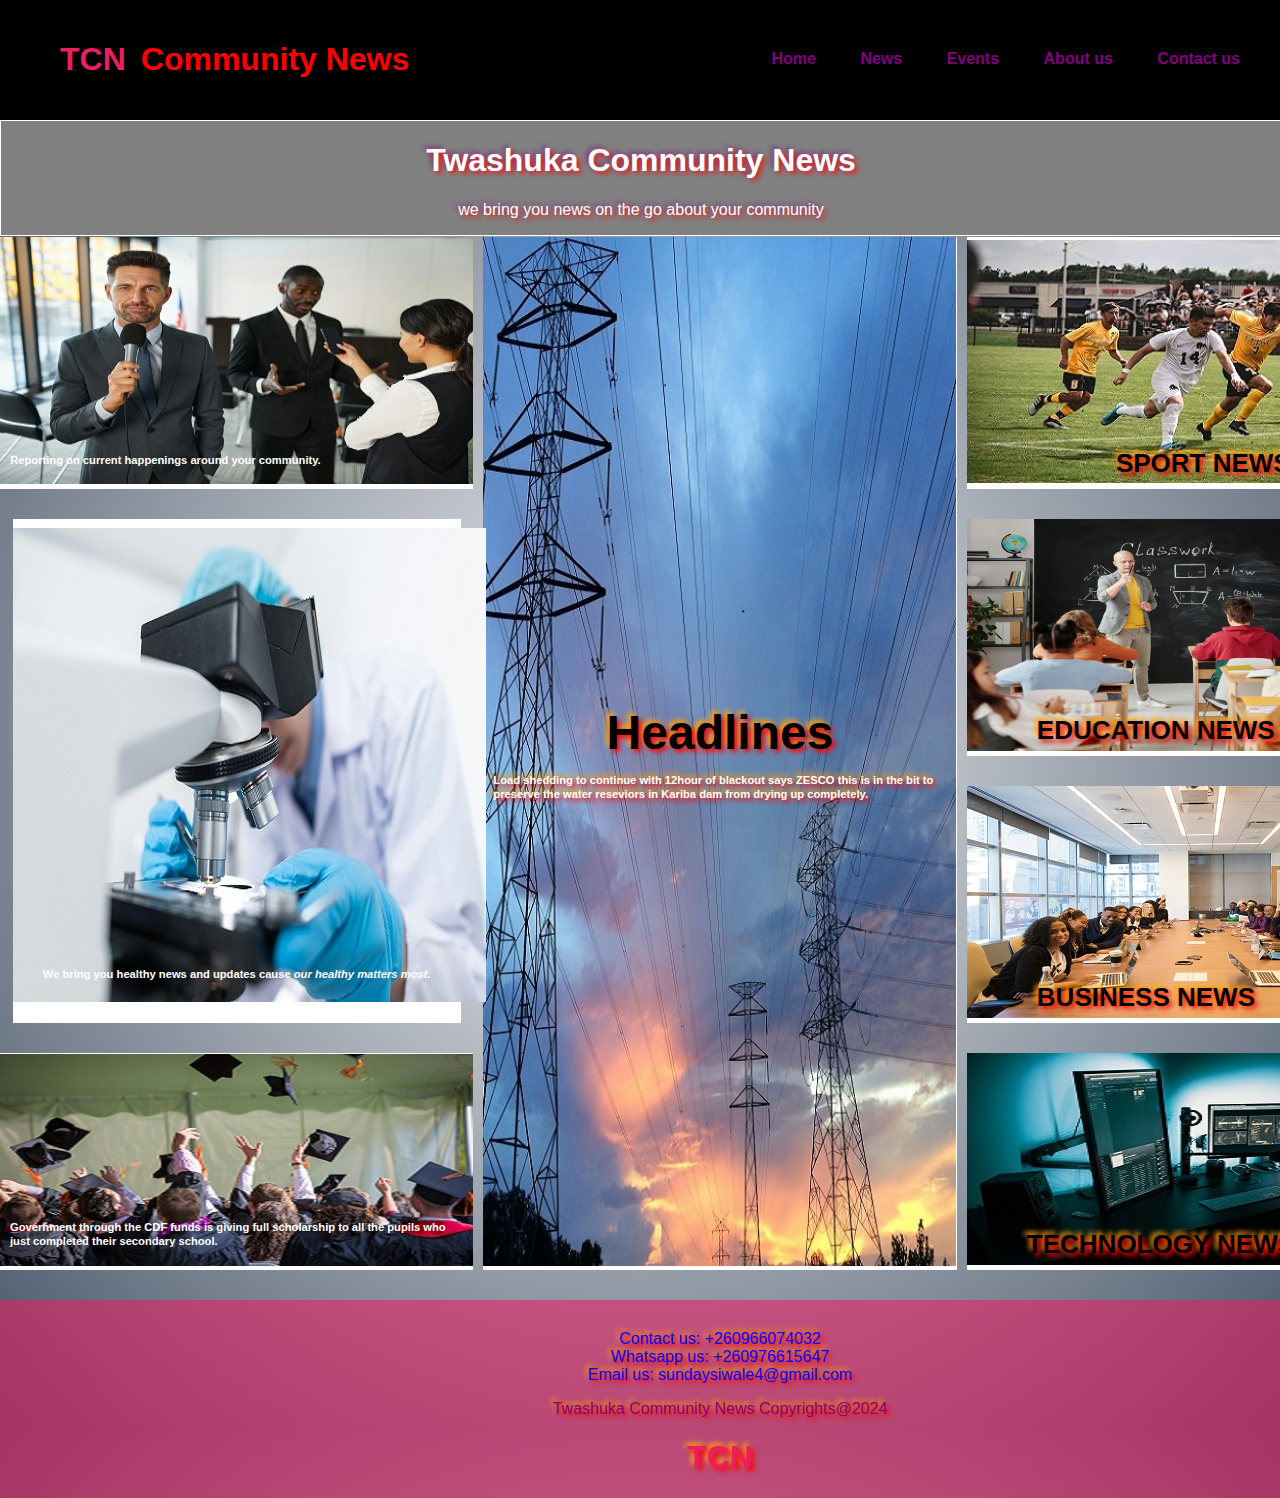
<file: index.html>
<!DOCTYPE html>
<html lang="en">
<head>
    <meta charset="UTF-8">
    <meta name="viewport" content="width=device-width, initial-scale=1.0">
    <script src="main.js" defer></script>
    <title>Home Page</title>
    <link rel="stylesheet" href="style.css">
    <link rel="preconnect" href="https://fonts.googleapis.com">
<link rel="preconnect" href="https://fonts.gstatic.com" crossorigin>
<link href="https://fonts.googleapis.com/css2?family=Open+Sans:ital,wght@0,300..800;1,300..800&display=swap" rel="stylesheet">
</head>
<body>

  <header>
    <div class="container">
      <div>
    <h1><span class="spin">tcn</span>Community News</h1>
      </div>
    <ul>
      <li id="current"><a href="index.html">Home</a></li>
      <li><a href="news.html">News</a></li>
      <li><a href="events.html">Events</a></li>
      <li><a href="about us.html">About us</a></li>
      <li><a href="contact us.html">Contact us</a></li>
    </ul>
  </header>

  <div id="header-news">
  <h1 class="tips">Twashuka Community News</h1>
  <p class="cat">we bring you news on the go about your community</p>
  </div>

  <div class="grid">
   <div class="item">
    <div class="images1"><img src="images/img14.jpg" width="473px" height="247px" alt=""/></div>
    <div class="overlay1">
      <p>Reporting on current happenings around your community.</p>
    </div>
   </div>
   <div class="item">
    <div class="images2"><img src="images/electric.jpg" width="473px" height="1029px" alt="electricity grid"/></div>
    <div class="overlay2">
      <h1 class="headlines">Headlines</h1>
      <p>Load shedding to continue with 12hour of blackout says ZESCO this is in the bit to preserve the water reseviors in Kariba dam from drying up completely.</p>
    </div>
   </div>
   <div class="item">
    <div class="images3"><img src="images/img5.jpg" height="243" width="473"  alt="sport news"/></div>
    <div class="overlay3">
      <h1>Sport News</h1>
    </div>
   </div>
   <div class="item">
    <div class="images17"><img src="images/healthy.jpg" width="473px" height="474px" alt="ocean"/></div>
    <div class="overlay17">
      <p>We bring you healthy news and updates cause <i>our healthy matters most.</i></p>
    </div>
   </div>
   <div class="item">
    <div class="images5"><img src="images/img8.jpg" height="232" width="473"  alt="sport news"/></div>
    <div class="overlay5">
      <h1>education news</h1>
    </div>
   </div>
   <div class="item">
    <div class="images6"><img src="images/img3.jpg" height="232" width="473"  alt="bisiness news"/></div>
    <div class="overlay6">
      <h1>business news</h1>
    </div>
   </div>
   <div class="item">
    <div class="images7"><img src="images/img4.jpg" width="473px" height="212px" alt="ocean"/></div>
    <div class="overlay7">
      <p>Government through the CDF funds is giving full scholarship to all the pupils who just completed their secondary school. </p>
    </div>
   </div>
   <div class="item">
    <div class="images8"><img src="images/img22.jpg" height="212" width="473"  alt="technology news"/></div>
    <div class="overlay8">
      <h1>technology news</h1>
    </div>
   </div>
   <div class="item">
  <div class="footer">
    <div class="contact">
      <ul>
      <li><a href="#"></a>Contact us: +260966074032</li>
      <li><a href="#"></a>Whatsapp us: +260976615647</li>
      <li><a href="#"></a>Email us: sundaysiwale4@gmail.com</li>
      </ul>
      </div>
    
    <p>Twashuka Community News Copyrights@2024</p>
        <div class="add">
         <h1 class="spin">tcn</h1>
        </div>
  </div>

   </div>
   


   


  
  
  
  
  
  </div>

  
</body>
</html>
</file>
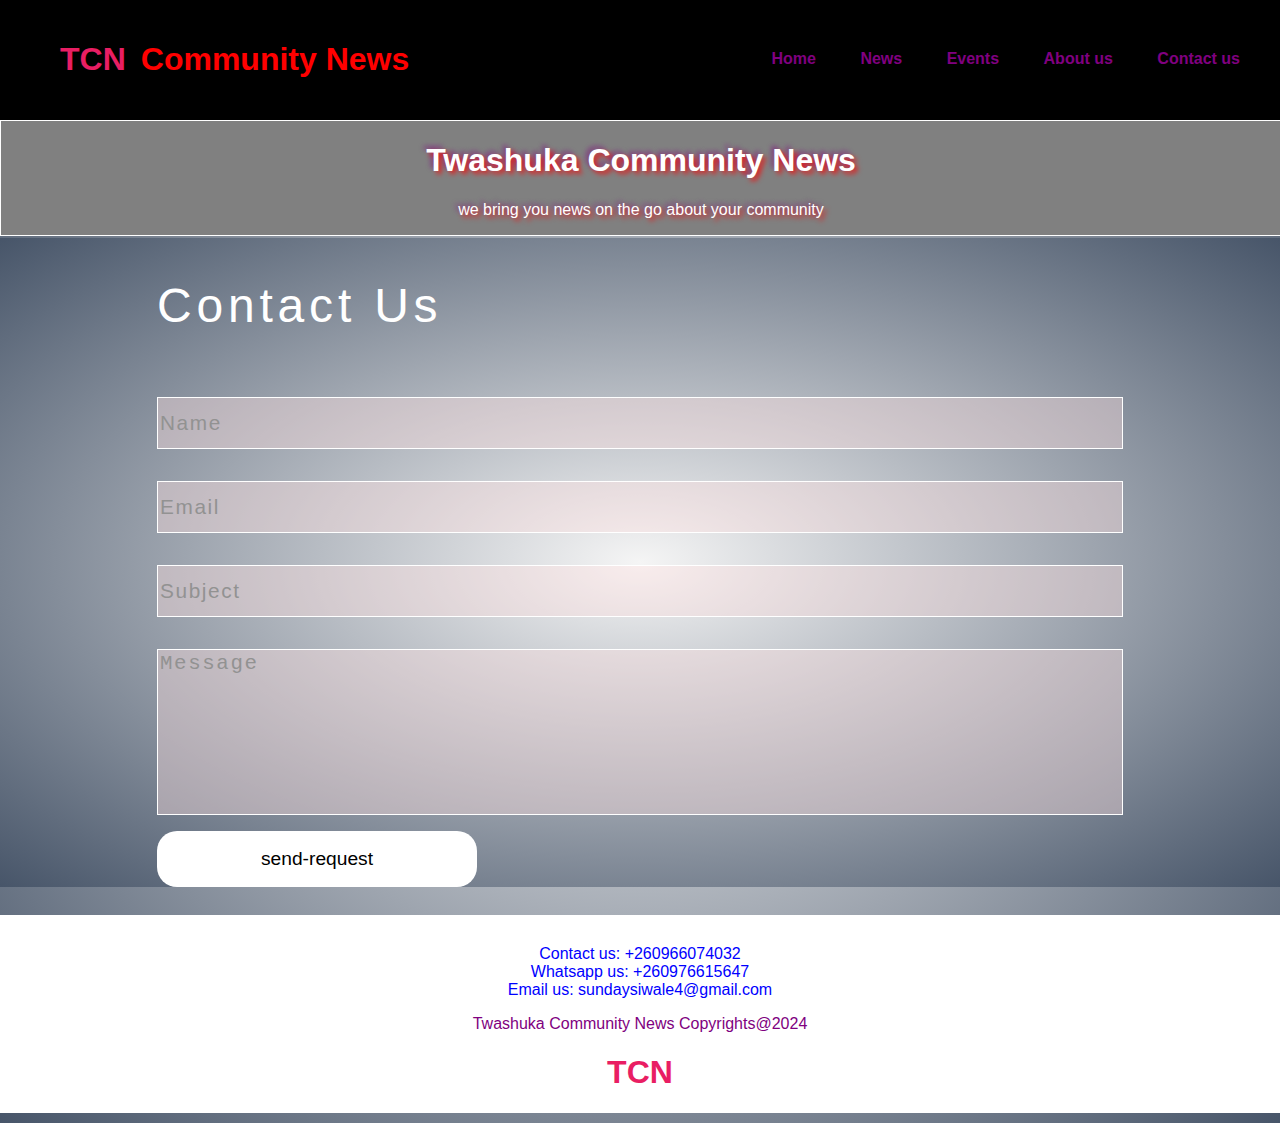
<file: contact us.html>
<!-- Created by user on 6/10/2024, 12:53:19 PM -->
<!-- Last modified by user on 4/13/2025, 4:20:31 AM -->
<!DOCTYPE html>
<html lang="en">
<head>
    <meta charset="UTF-8">
    <meta name="viewport" content="width=device-width, initial-scale=1.0">
    <script src="main.js" defer></script>
    <title>Contact us page</title>
    <link rel="stylesheet" href="style.css">
    <link rel="preconnect" href="https://fonts.googleapis.com">
<link rel="preconnect" href="https://fonts.gstatic.com" crossorigin>
<link href="https://fonts.googleapis.com/css2?family=Open+Sans:ital,wght@0,300..800;1,300..800&display=swap" rel="stylesheet">
</head>
<body>

  <header>
    <div class="container">
      <div>
    <h1><span class="spin">tcn</span>Community News</h1>
      </div>
    <ul>
      <li id="current"><a href="index.html">Home</a></li>
      <li><a href="news.html">News</a></li>
      <li><a href="events.html">Events</a></li>
      <li><a href="about us.html">About us</a></li>
      <li><a href="contact us.html">Contact us</a></li>
    </ul>
  </header>

  <div id="header-news">
  <h1 class="tips">Twashuka Community News</h1>
  <p class="cat">we bring you news on the go about your community</p>
  </div>
  <div class="form-container">
    <div class="wrapper">
      <h2 class="form-heading">Contact Us</h2>
      <form class="contact-form">
        <input 
        type="text"
        autocomplete="off"
        placeholder="Name"
        class="contact-form-input"
        />
        <input 
        type="email"
        autocomplete="off"
        placeholder="Email"
        class="contact-form-input"
        />
        <input 
        type="text"
        autocomplete="off"
        placeholder="Subject"
        class="contact-form-input"
        />
        <textarea class="contact-form-input
        contact-form-textarea"
        placeholder="Message"
        ></textarea>
        <input type="submit"
        class="form-submit-btn" value="send-request"
        />
      </form>
    </div>
  </div>
  <br>
  <div class="item">
  <div class="footer">
    <div class="contact">
      <ul>
      <li><a href="#"></a>Contact us: +260966074032</li>
      <li><a href="#"></a>Whatsapp us: +260976615647</li>
      <li><a href="#"></a>Email us: sundaysiwale4@gmail.com</li>
      </ul>
      </div>
     <p>Twashuka Community News Copyrights@2024</p>
         <div class="add">
          <h1 class="spin">tcn</h1>
         </div>
   </div>
 
    </div> 
   </div>  
</body>
</html>
</file>
<file: style.css>
html,body{
    font-family: open-sans, sans-serif;
    background-color:#fff;
    margin: 0;
    padding-top: 60px;
    scroll-behavior: smooth;
    cursor: pointer;
    background-image: radial-gradient(whitesmoke, #475569);
    }
    

div.container{
    max-width: 1200px;
    margin: 0 auto;
    padding: 0 30px;
    @media (max-width: 900px){
        display: block;
        width: 100%;
        position: inherit;
        
    }
    
    
}

header{
    background-color: black;
    padding: 20px;
    float: left;
    width: 100%;
    position: fixed;
    top: 0;
    border-bottom: red 3px solid;
    z-index: 9999; 
    @media (max-width: 900px){
        display: block;
        width: 100%;
        position: inherit;
    }
}

.dark{
    padding: 15px;
    background: #354143;
    color: #ffffff;
    margin-top: 10px;
    margin-bottom: 10px;
}

header h1{
    float: left;
    color: red;
    padding-right: 50px;
}

header h1:hover{
    color: orange;
    text-transform: uppercase;
    
}

header span{
    color: #e91e63;
    float: left;
    margin: 0;
    padding-right: 15px;
    text-transform: uppercase;
    
}

header ul{
    float: right;
    margin: 0;
    padding: 20px 0 0 0;
    list-style-type: none;

    @media (max-width: 900px){
        display: block;
        height: 100%;

    }
}

header ul li{
    margin: 0;
    padding: 0px;
    list-style-type: none;
    display: inline-block;
    }  

header ul li a{
    margin: 0;
    padding: 10px 20px;
    display: block;
    color: purple;
    font-weight: bold;
    text-decoration: none;
    min-width: 100%;
}

header .current, header .highlight a{
    color: aqua;
}

header a:hover{
    color: silver;
    font-weight: bold;
    text-transform: uppercase;
   
}

#header-news{
    margin: 0;
    padding-top:60px;
    border: 1px solid;
    text-align: center;
    position: fixed;
    width: 100%;
    z-index: 9999;
    @media (max-width: 900px){
        display: block;
        max-width: 100%;
        position: inherit;
    }
   
}

#header-news{
    transition: ease 0.5s text-shadow;
    &:hover {
        text-shadow: 0px 0px 150px white, 0px 0px 75px white, 0px 0px 30px white;
    }
    animation: header-news 2s infinite;
}

.cat{
    color: #fff;
    animation: cat 4.9s ease-in;
}

@keyframes cat{
    0%{
        letter-spacing: 1em;
        color: transparent;
        
    }
    100%{
        letter-spacing: initial;
        color: #fff;
        
    }
}


#header-news{
    padding:0px;
    margin: 0;
    width: 100%;
    background-color: gray;
    color: white;
    text-shadow: 3px 3px 5px rgba(255, 0, 0, 0.76), -3px -3px 5px rgba(128, 0, 128, 0.493);
}

.tips{
    
    color: white;
    animation: tips 5s ease-in;
}

@keyframes tips{
    0%{
        letter-spacing: 1em;
        color: transparent;
    }
    100%{
        letter-spacing: initial;
        color: white;
    }
}

.spin{
    transition: ease-in 0.5s text-shadow;
    &:hover {
        text-shadow: 0px 0px 150px white, 0px 0px 75px white, 0px 0px 30px white;
    }
}

.grid{
    margin-top: 107px;
    margin-right: 10px;
    margin-left: 0px;
    width: 1440px;
    height: 1200px;
    display: grid;
    grid-template-columns: repeat(auto-fit, minmax(450px, 1fr));
    grid-template-rows: repeat(auto minmax(150px, 1fr));
    gap: 10px;
    position: inherit;
    @media (max-width: 900px){
        display: block;
        width: 100%;
        margin: 0;
        padding: 0;


    }
   
}

.item:nth-of-type(1){
    background: white;
    display: grid;
    max-width: 700px;
    margin: 10px auto;
    
}
   


.images1{
    grid-column: 1;
    grid-row: 1;
    max-width: 100%;
    padding-top: px;
    max-height: 100% auto;


}

.overlay1{
    color: white;
    grid-column: 1;
    grid-row: 1;
    padding: 10px;
    align-content: end;
    font-weight: bold;
    font-size: 0.7em;
    line-height: 1.3em;
    font-family: Verdana, Geneva, Tahoma, sans-serif;
}



.item:nth-of-type(2){
    background: white;
    display: grid;
    grid-column: 2;
    grid-row: 1/5;
    margin: 10px auto;
    text-shadow: 3px 3px 5px red, -3px -3px 5px orange;
}

div .headlines{
    text-align: center;
    font-weight: bold;
    font-size: 3rem;
    color: black;
    
}

.images2{
    display: block;
    max-width: 0;
    grid-column: 2;
    grid-row: 1/5;

}

.overlay2{
    color: white;
    grid-column: 2;
    grid-row: 1/5;
    padding: 10px;
    align-content: center;
    font-weight: bold;
    font-size: 0.7em;
    line-height: 1.3em;
    font-family: Verdana, Geneva, Tahoma, sans-serif;
    position: inherit;
}

.item:nth-of-type(3){
    background: white;
    display: grid;
    max-width: 100%;
    margin: 10px auto;
    
}

.images3{
    grid-column: 3;
    grid-row: 1;
    max-width: 700px;
    display: block;
    align-content: center;
}

.overlay3{
    color: black;
    grid-column: 3;
    grid-row: 1;
    padding: 0px;
    align-content: end;
    font-weight: bold;
    font-size: 0.7em;
    line-height: 1.3em;
    font-family: Verdana, Geneva, Tahoma, sans-serif;
    text-align: center;
    text-transform: uppercase;
    font-size: 13px;
    text-shadow: 3px 3px 5px red, -3px -3px 5px orange;
}

.item:nth-of-type(4){
    background: white;
    grid-column: 1;
    grid-row: 2/4;
    display: grid;
    max-width: 100%;
    margin: 10px auto;
    position: inherit;
}

.images17{
    display: block;
    max-width: 0;
    grid-column: 1;
    grid-row: 2/4;
    position: inherit;

}

.overlay17{
    color: white;
    grid-column: 1;
    grid-row: 2/4;
    padding: 30px;
    align-content: end;
    font-weight: bold;
    font-size: 0.7em;
    line-height: 1.3em;
    font-family: Verdana, Geneva, Tahoma, sans-serif;
    
}

.item:nth-of-type(5){
    background: white;
    display: grid;
    margin: 10px auto;
    
}

.images5{
    grid-column: 3;
    grid-row: -5;
    max-width: 700px;
    display: block;
    align-content: ;
}

.overlay5{
    color: black;
    grid-column: 3;
    grid-row: -5;
    padding-left: 70px;
    align-content: end;
    font-weight: bold;
    font-size: 0.7em;
    line-height: 1.3em;
    font-family: Verdana, Geneva, Tahoma, sans-serif;
    text-align: left;
    text-transform: uppercase;
    font-size: 13px;
    text-shadow: 3px 3px 5px red, -3px -3px 5px orange;
}

.item:nth-of-type(6){
    display: grid;
    background: white;
    margin: 10px auto;
}

.images6{
    grid-column: 3;
    grid-row: -4;
    max-width: 700px;
    display: block;
    align-content: ;
}

.overlay6{
    color: black;
    grid-column: 3;
    grid-row: -4;
    padding-left: 70px;
    align-content: end;
    font-weight: bold;
    font-size: 0.7em;
    line-height: 1.3em;
    font-family: Verdana, Geneva, Tahoma, sans-serif;
    text-align: left;
    text-transform: uppercase;
    font-size: 13px;
    text-shadow: 3px 3px 5px red, -3px -3px 5px orange;
}

.item:nth-of-type(7){
    background: white;
    display: grid;
    max-width: 100%;
    margin: 10px auto;
    
}

.images7{
    grid-column: 1;
    grid-row: 4;
    max-width: 0px;
    display: block;    
}

.overlay7{
    color: white;
    grid-column: 1;
    grid-row: 4;
    padding: 10px;
    align-content: end;
    font-weight: bold;
    font-size: 0.7em;
    line-height: 1.3em;
    font-family: Verdana, Geneva, Tahoma, sans-serif;
    
}

.item:nth-of-type(8){
    display: grid;
    background: white;
    margin: 10px auto;
    
}

.images8{
    grid-column: 3;
    grid-row: -4;
    max-width: 700px;
    display: block;
    align-content: ;
}

.overlay8{
    color: black;
    grid-column: 3;
    grid-row: -4;
    padding-left: 60px;
    align-content: end;
    font-weight: bold;
    font-size: 0.7em;
    line-height: 1.3em;
    font-family: Verdana, Geneva, Tahoma, sans-serif;
    text-align: left;
    text-transform: uppercase;
    font-size: 13px;
    text-shadow: 3px 3px 5px red, -3px -3px 5px orange;
}


.item:nth-of-type(9){
    display: grid;
    position: inherit;
    background: #e91e6293;
    grid-column: 1/4;
    margin: 10px auto;
    width: 100%;
    border-radius: 0px;
    text-shadow: 3px 3px 5px red, -3px -3px 5px orange; 
    @media (max-width: 900px){
        display: block;
        width: 100%;
        position: inherit;
        
    }
  
}

section{
    margin-top: 118px;
    padding-top: 0px;
    width: 100%;
    height: 100vh;
    background: url(image/img.jpg);
    background-size: cover;
    position: inherit;
    @media (max-width: 900px){
        display: block;
        width: 100%;
        position: inherit;
    } 
}

section .leftBox{
    width: 50%;
    height: 100%;
    float: left;
    padding: 50px;
    box-sizing: border-box;
    @media (max-width:900px){
        display: block;
        width: 100%;
        position: inherit;
        
    }
}

section .leftBox .content{
    color: #fff;
    background: rgba(0, 0, 0, .5);
    padding: 40px;
    transition: .5s;
    @media (max-width: 900px){
        display: block;
        width: 100%;
        position: inherit;
        
    }
}

section .leftBox .content:hover{
    background: #e91e63;
}

section .leftBox .content h1{
    margin: 0;
    padding: 0;
    font-size: 40px;
    text-transform: uppercase;
    @media (max-width: 900px){
        display: block;
        width: 100%;
        position: inherit;
    }
}

section .leftBox .content p{
    margin: 10px 0 0;
    padding: 0;
    @media (max-width: 900px){
        display: block;
        width: 100%;
        position: inherit;
    }
}

section .events{
    position: inherit;
    width: 50%;
    height: 100%;
    background: rgba(0, 0, 0,.5);
    float: right;
    box-sizing: border-box;
    @media (max-width: 900px){
        display: block;
        width: 100%;
        position: inherit;
    }

}

section .events ul{
    position: inherit;
    top: 50%;
    transform: translateY(-50%);
    margin: 0;
    padding: 40px;
    margin-top: 320px;
    @media (max-width: 900px){
        display: block;
        width: 100%;
        position: inherit;
    }
}

section .events ul li{
    margin-top: px;
    list-style: none;
    background: #fff;
    box-sizing: border-box;
    height: 185px;
    margin: 12px 0;
    @media (max-width: 900px){
        display: block;
        width: 100%;
        position: inherit;
    }
}

section .events ul li .time{
    margin-top: 0px;
    position: relative;
    padding: 20px;
    background: #262626;
    box-sizing: border-box;
    width: 30%;
    height: 100%;
    float: left;
    text-align: center;
    transition: .5s;

}

section .events ul li:hover .time{
background: #e91e63;
}

section .events ul li .time h2{
    position: inherit;
    margin: 0;
    padding: 0;
    top: 50%;
    left: 50%;
    transform: translate(-50%, -50%);
    color: #fff;
    font-size: 60px;
    line-height: 30px;

}

section .events ul li .time h2 span{
    font-size: 30px;
}

section .events ul li .details{
    position: inherit;
    padding: 20px;
    background: #fff;
    box-sizing: border-box;
    width: 70%;
    height: 100%;
    float: left;
}

section .events ul li .details h3{
    position: inherit;
    margin: 0;
    padding: 0;
    font-size: 22px;
}

section .events ul li .details p{
    position: inherit;
    margin: 10px 0 0;
    padding: 0;
    font-size: 16px;
}

section .events ul li .details a{
    display: inline-block;
    text-decoration: none;
    padding: 8px 15px;
    border: 1.5px solid rgba(128, 0, 128, 0.452);
    margin-top: 0px;
    font-size: 15px;
    transition: .5s;

}

section .events ul li .details a:hover{
    background: #e91e63;
    color: #fff;
    border-color: #e91e63;
}

aside#sidebar{
    float: right;
    width: 30%;
    margin-top: 10px;
}

article#main-col{
    float: left;
    width: 65%;
    align-self: end;
}

.footer {
    margin: 0;
    color: purple;
    text-decoration: none;
    padding-top: 30px;
    font-family: Verdana, Geneva, Tahoma, sans-serif;
    text-align: center;
    @media (max-width: 900px){
        display: block;
        width: 100%;
        position: inherit;
    }
    
}

div .add h1{
    color: #e91e63;
    text-transform: uppercase;
}

div .add h1{
    transition: ease-in 0.5s text-shadow;
    &:hover {
        text-shadow: 0px 0px 150px white, 0px 0px 75px white, 0px 0px 30px white;
    }
    animation: div add h1 2s infinite;
}

.spin{
    text-transform: uppercase;
    animation: spin 5s ease-in;
}

@keyframes spin{
    0%{
        letter-spacing: 1em;
        color: transparent;
    }
    100%{
        letter-spacing: initial;
        color: white;
    }
}


article .page-title{
    color: white;
    text-align: center;
    border-bottom: ;
    margin-top: 10px;
}

.form-container{
    margin-top: 118px;
    width: 100%;
    height: 100%;
    background-image: radial-gradient(whitesmoke, #475569);
    display: grid;
    place-items: center;
    box-sizing: border-box;
    
}

.form-heading{
    font-family: Arial, Helvetica, sans-serif;
    font-size: 3rem;
    font-weight: 400;
    color: #fff;
    letter-spacing: 0.3rem;
    margin-bottom: 3rem;
    transition: all 0.3s;
}

.contact-form{
    display: flex;
    flex-direction: column;
}

.contact-form-input{
    width: 60rem;
    height: 3rem;
    padding: 0.5r;
    margin: 1rem 0;
    border: 0.1rem solid #fff;
    background-color: rgba(255, 225, 225, 0.4);
    font-size: 1.3rem;
    font-weight: 300;
    color: #aaa;
    letter-spacing: 0.1rem;
    outline: none;
    
}

.contact-form-input:focus {
    color: #929292;
    border: 0.1rem solid #d699e6;

}

.contact-form-input::placeholder{
    color: #929292;
}

.contact-form-textarea{
    height: 10rem;
    resize: none;   
}

.form-submit-btn{
    width: 20rem;
    height: 3.5rem;
    background-color: #fff;
    border: none;
    font-size: 1.2rem;
    cursor: pointer;
    border-radius: 20px;
}

div .contact ul{
    list-style-type: none;
    text-align: center;
    color: blue;
    padding:0;
    margin: 0;
    
    

}

div .contact ul li{
color: blue;

}
</file>
